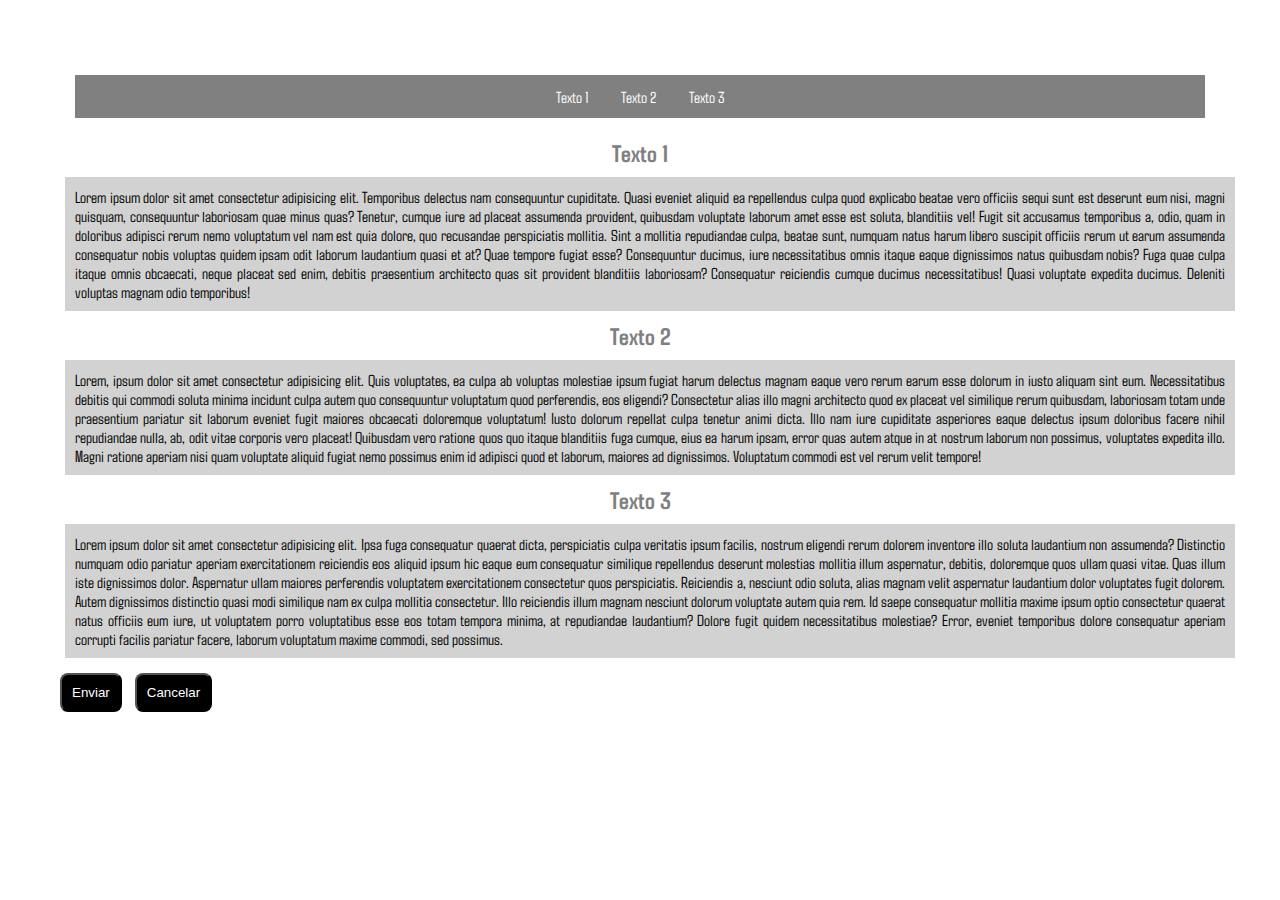
<file: aula-030623/atividade/index.html>
<!DOCTYPE html>
<html lang="en">
<head>
    <meta charset="UTF-8">
    <meta name="viewport" content="width=device-width, initial-scale=1.0">
    <link rel="stylesheet" href="styles.css">
    <title>Atividade CSS</title>
</head>
<body>
    <header>
        <nav class="navegacao">
            <ul>
            <li><a href="#texto1">Texto 1</a></li>
            <li><a href="#texto2">Texto 2</a></li>
            <li><a href="#texto3">Texto 3</a></li>
            </ul>
        </nav>
    </header>    
        <main>
        <div>
            <h2>Texto 1</h2>
            <p>Lorem ipsum dolor sit amet consectetur adipisicing elit. Temporibus delectus nam consequuntur cupiditate. Quasi eveniet aliquid ea repellendus culpa quod explicabo beatae vero officiis sequi sunt est deserunt eum nisi, magni quisquam, consequuntur laboriosam quae minus quas? Tenetur, cumque iure ad placeat assumenda provident, quibusdam voluptate laborum amet esse est soluta, blanditiis vel! Fugit sit accusamus temporibus a, odio, quam in doloribus adipisci rerum nemo voluptatum vel nam est quia dolore, quo recusandae perspiciatis mollitia. Sint a mollitia repudiandae culpa, beatae sunt, numquam natus harum libero suscipit officiis rerum ut earum assumenda consequatur nobis voluptas quidem ipsam odit laborum laudantium quasi et at? Quae tempore fugiat esse? Consequuntur ducimus, iure necessitatibus omnis itaque eaque dignissimos natus quibusdam nobis? Fuga quae culpa itaque omnis obcaecati, neque placeat sed enim, debitis praesentium architecto quas sit provident blanditiis laboriosam? Consequatur reiciendis cumque ducimus necessitatibus! Quasi voluptate expedita ducimus. Deleniti voluptas magnam odio temporibus!</p>
        </div>
        <div>
            <h2>Texto 2</h2>
            <p>Lorem, ipsum dolor sit amet consectetur adipisicing elit. Quis voluptates, ea culpa ab voluptas molestiae ipsum fugiat harum delectus magnam eaque vero rerum earum esse dolorum in iusto aliquam sint eum. Necessitatibus debitis qui commodi soluta minima incidunt culpa autem quo consequuntur voluptatum quod perferendis, eos eligendi? Consectetur alias illo magni architecto quod ex placeat vel similique rerum quibusdam, laboriosam totam unde praesentium pariatur sit laborum eveniet fugit maiores obcaecati doloremque voluptatum! Iusto dolorum repellat culpa tenetur animi dicta. Illo nam iure cupiditate asperiores eaque delectus ipsum doloribus facere nihil repudiandae nulla, ab, odit vitae corporis vero placeat! Quibusdam vero ratione quos quo itaque blanditiis fuga cumque, eius ea harum ipsam, error quas autem atque in at nostrum laborum non possimus, voluptates expedita illo. Magni ratione aperiam nisi quam voluptate aliquid fugiat nemo possimus enim id adipisci quod et laborum, maiores ad dignissimos. Voluptatum commodi est vel rerum velit tempore!</p>
        </div>
        <div>
            <h2>Texto 3</h2>
            <p>Lorem ipsum dolor sit amet consectetur adipisicing elit. Ipsa fuga consequatur quaerat dicta, perspiciatis culpa veritatis ipsum facilis, nostrum eligendi rerum dolorem inventore illo soluta laudantium non assumenda? Distinctio numquam odio pariatur aperiam exercitationem reiciendis eos aliquid ipsum hic eaque eum consequatur similique repellendus deserunt molestias mollitia illum aspernatur, debitis, doloremque quos ullam quasi vitae. Quas illum iste dignissimos dolor. Aspernatur ullam maiores perferendis voluptatem exercitationem consectetur quos perspiciatis. Reiciendis a, nesciunt odio soluta, alias magnam velit aspernatur laudantium dolor voluptates fugit dolorem. Autem dignissimos distinctio quasi modi similique nam ex culpa mollitia consectetur. Illo reiciendis illum magnam nesciunt dolorum voluptate autem quia rem. Id saepe consequatur mollitia maxime ipsum optio consectetur quaerat natus officiis eum iure, ut voluptatem porro voluptatibus esse eos totam tempora minima, at repudiandae laudantium? Dolore fugit quidem necessitatibus molestiae? Error, eveniet temporibus dolore consequatur aperiam corrupti facilis pariatur facere, laborum voluptatum maxime commodi, sed possimus.
            </p>
        </div>

        <div>
            <button class="btn">Enviar</button>
            <button class="btn">Cancelar</button> 
        </div>
       
    </main>
    </body>

</html>
</file>
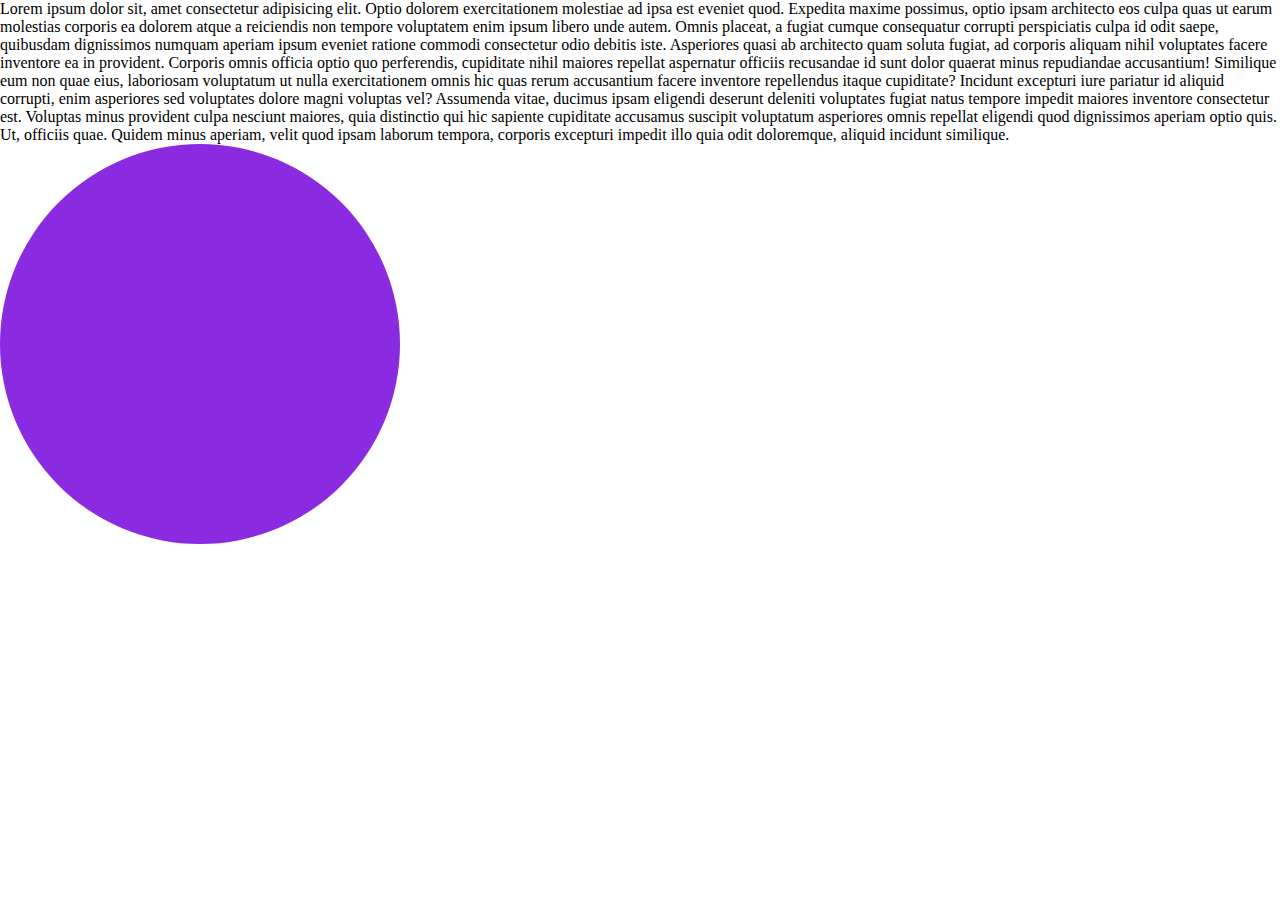
<file: aula-030623/background/index.html>
<!DOCTYPE html>
<html lang="en">
    <head>
        <meta charset="UTF-8" />
        <meta name="viewport" content="width=device-width, initial-scale=1.0" />
        <title>Background</title>
        <link rel="stylesheet" href="./styles.css" />
    </head>
    <body>
        <p>
            Lorem ipsum dolor sit, amet consectetur adipisicing elit. Optio
            dolorem exercitationem molestiae ad ipsa est eveniet quod. Expedita
            maxime possimus, optio ipsam architecto eos culpa quas ut earum
            molestias corporis ea dolorem atque a reiciendis non tempore
            voluptatem enim ipsum libero unde autem. Omnis placeat, a fugiat
            cumque consequatur corrupti perspiciatis culpa id odit saepe,
            quibusdam dignissimos numquam aperiam ipsum eveniet ratione commodi
            consectetur odio debitis iste. Asperiores quasi ab architecto quam
            soluta fugiat, ad corporis aliquam nihil voluptates facere inventore
            ea in provident. Corporis omnis officia optio quo perferendis,
            cupiditate nihil maiores repellat aspernatur officiis recusandae id
            sunt dolor quaerat minus repudiandae accusantium! Similique eum non
            quae eius, laboriosam voluptatum ut nulla exercitationem omnis hic
            quas rerum accusantium facere inventore repellendus itaque
            cupiditate? Incidunt excepturi iure pariatur id aliquid corrupti,
            enim asperiores sed voluptates dolore magni voluptas vel? Assumenda
            vitae, ducimus ipsam eligendi deserunt deleniti voluptates fugiat
            natus tempore impedit maiores inventore consectetur est. Voluptas
            minus provident culpa nesciunt maiores, quia distinctio qui hic
            sapiente cupiditate accusamus suscipit voluptatum asperiores omnis
            repellat eligendi quod dignissimos aperiam optio quis. Ut, officiis
            quae. Quidem minus aperiam, velit quod ipsam laborum tempora,
            corporis excepturi impedit illo quia odit doloremque, aliquid
            incidunt similique.
        </p>
        
        <div class="card"></div>
    </body>
</html>
</file>
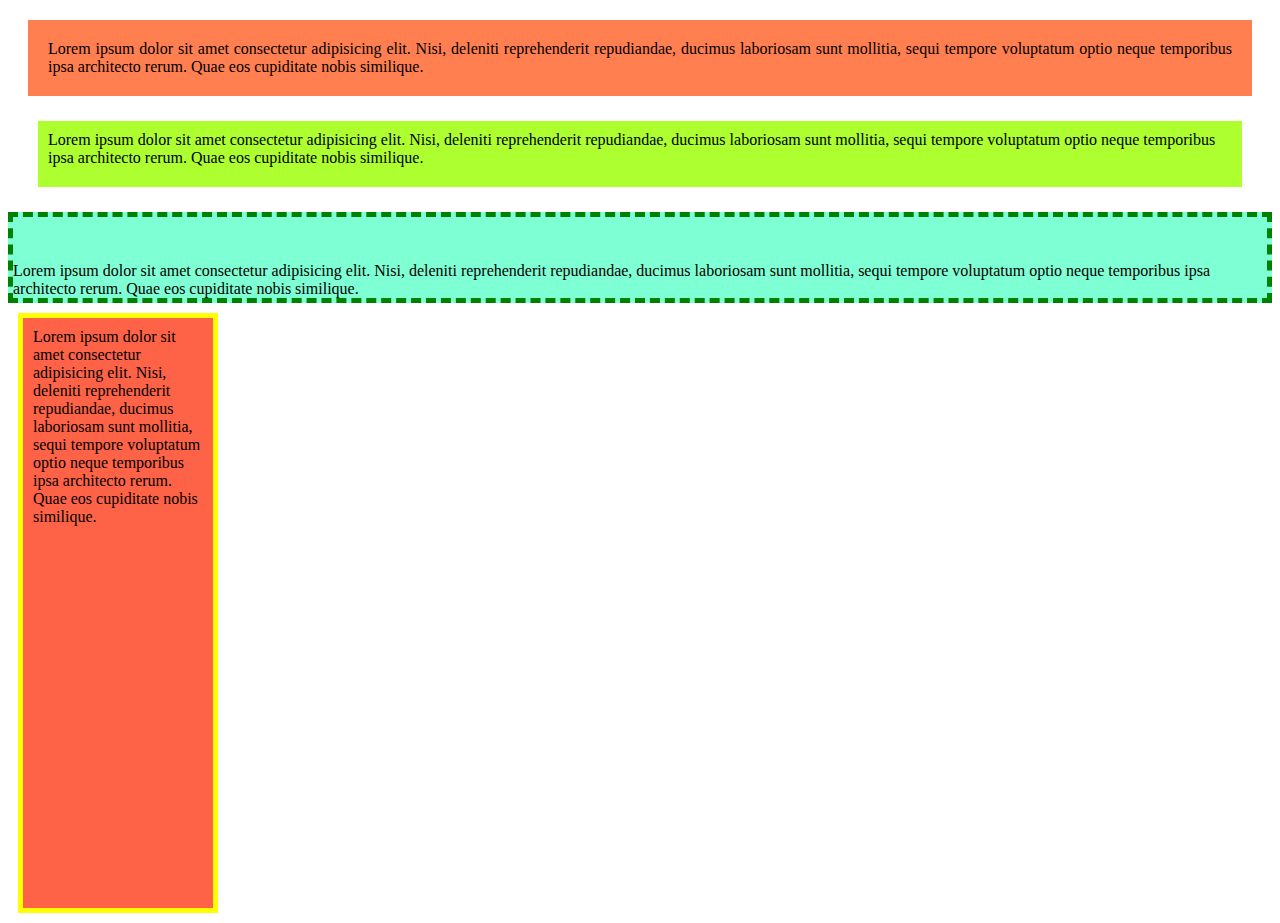
<file: aula-030623/box-model/index.html>
<!DOCTYPE html>
<html lang="en">
<head>
    <meta charset="UTF-8">
    <meta name="viewport" content="width=device-width, initial-scale=1.0">
    <title>Box Model</title>
    <link rel="stylesheet" href="./styles.css">
</head>
<body>
    <div class="box1">
        Lorem ipsum dolor sit amet consectetur adipisicing elit. Nisi, deleniti reprehenderit repudiandae, ducimus laboriosam sunt mollitia, sequi tempore voluptatum optio neque temporibus ipsa architecto rerum. Quae eos cupiditate nobis similique.
    </div>
    <div class="box2">
        Lorem ipsum dolor sit amet consectetur adipisicing elit. Nisi, deleniti reprehenderit repudiandae, ducimus laboriosam sunt mollitia, sequi tempore voluptatum optio neque temporibus ipsa architecto rerum. Quae eos cupiditate nobis similique.
    </div>
    <div class="box3">
        Lorem ipsum dolor sit amet consectetur adipisicing elit. Nisi, deleniti reprehenderit repudiandae, ducimus laboriosam sunt mollitia, sequi tempore voluptatum optio neque temporibus ipsa architecto rerum. Quae eos cupiditate nobis similique.
    </div>
    </div>
    <div class="box4">
        Lorem ipsum dolor sit amet consectetur adipisicing elit. Nisi, deleniti reprehenderit repudiandae, ducimus laboriosam sunt mollitia, sequi tempore voluptatum optio neque temporibus ipsa architecto rerum. Quae eos cupiditate nobis similique.
    </div>
</body>
</html>
</file>
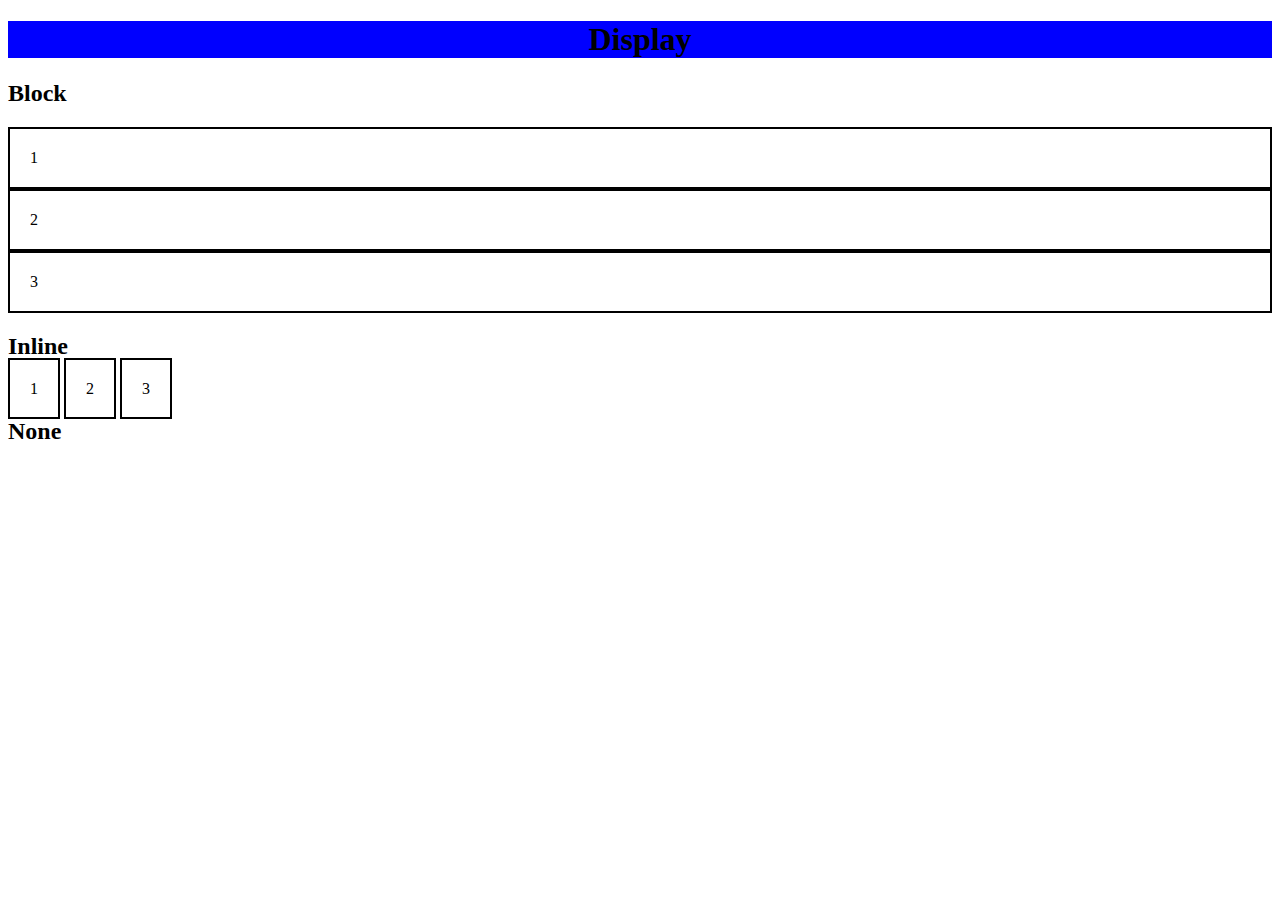
<file: aula-030623/exibicao/index.html>
<!DOCTYPE html>
<html lang="en">
<head>
    <meta charset="UTF-8">
    <meta name="viewport" content="width=device-width, initial-scale=1.0">
    <title>Tipos de exibição</title>
    <link rel="stylesheet" href="./styles.css">
</head>
<body>
    <h1>Display</h1>

    <h2>Block</h2>
    <div class="box">1</div>
    <div class="box">2</div>
    <div class="box">3</div>

    <h2>Inline</h2>
    <div class="box Inline">1</div>
    <div class="box Inline">2</div>
    <div class="box Inline">3</div>

    <h2>None</h2>
    <div class="box none">1</div>
    
</body>
</html>
</file>
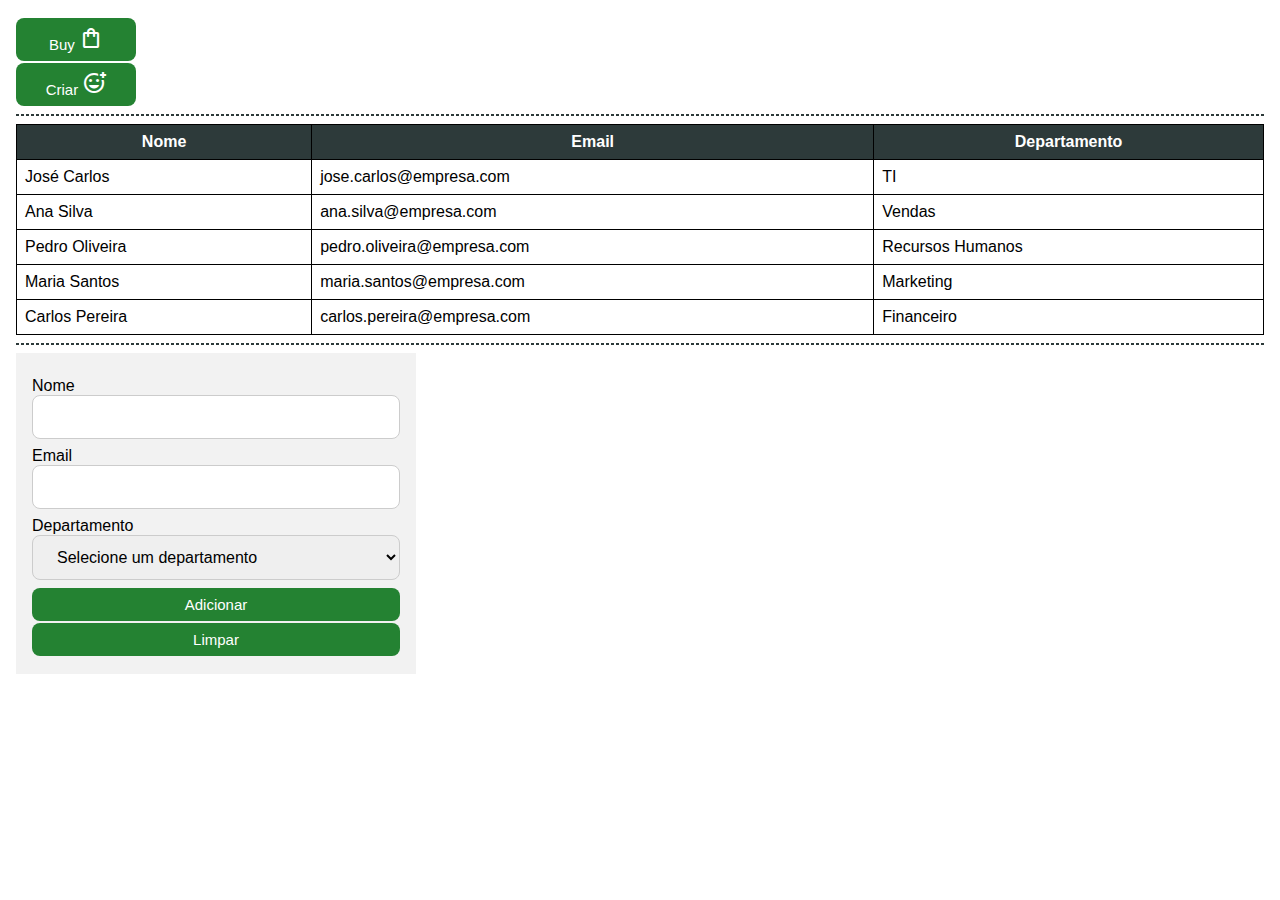
<file: aula-040723/customização/index.html>
<!DOCTYPE html>
<html lang="en">
<head>
    <meta charset="UTF-8">
    <meta name="viewport" content="width=device-width, initial-scale=1.0">
    <title>Elementos Customizados</title>
    <link rel="stylesheet" href="https://fonts.googleapis.com/css2?family=Material+Symbols+Outlined:opsz,wght,FILL,GRAD@48,400,0,0" />
    <link rel="stylesheet" href="styles.css">
</head>
<body>


    <button class="btn">Buy <span class="material-symbols-outlined">shopping_bag</span>
    </button>
    
    <button class="btn sec">Criar <span class="material-symbols-outlined">
    add_reaction
    </span>
    </button>
    <hr />
    
    <table class="tabela">
      <thead>
        <tr>
          <th>Nome</th>
          <th>Email</th>
          <th>Departamento</th>
        </tr>
      </thead>
      <tbody>
        <tr>
          <td>José Carlos</td>
          <td>jose.carlos@empresa.com</td>
          <td>TI</td>
        </tr>
        <tr>
          <td>Ana Silva</td>
          <td>ana.silva@empresa.com</td>
          <td>Vendas</td>
        </tr>
        <tr>
          <td>Pedro Oliveira</td>
          <td>pedro.oliveira@empresa.com</td>
          <td>Recursos Humanos</td>
        </tr>
        <tr>
          <td>Maria Santos</td>
          <td>maria.santos@empresa.com</td>
          <td>Marketing</td>
        </tr>
        <tr>
          <td>Carlos Pereira</td>
          <td>carlos.pereira@empresa.com</td>
          <td>Financeiro</td>
        </tr>
      </tbody>
    </table>
    
    <hr />
    
    <form class="formulario" onsubmit="return false">
      <div class="grupo">
        <label for="campo_nome">Nome</label>
        <input id="campo_nome" type="text" name="nome" required/>
      </div>
      <div class="grupo">
        <label for="campo_email">Email</label>
        <input id="campo_email" type="email" name="email" required/>
      </div>
      <div class="grupo">
        <label>Departamento</label>
        <select id="campo_dep" required>
          <option disabled selected value="">Selecione um departamento</option>
          <option value="TI">TI</option>
          <option value="Vendas">Vendas</option>
          <option value="Recursos Humanos">Recursos Humanos</option>
          <option value="Marketing">Marketing</option>
          <option value="Financeiro">Financeiro</option>
        </select>
      </div>
      <button class="btn">Adicionar</button>
      <button class="btn sec" type="reset">Limpar</button>
    </form>
</body>
</html>
</file>
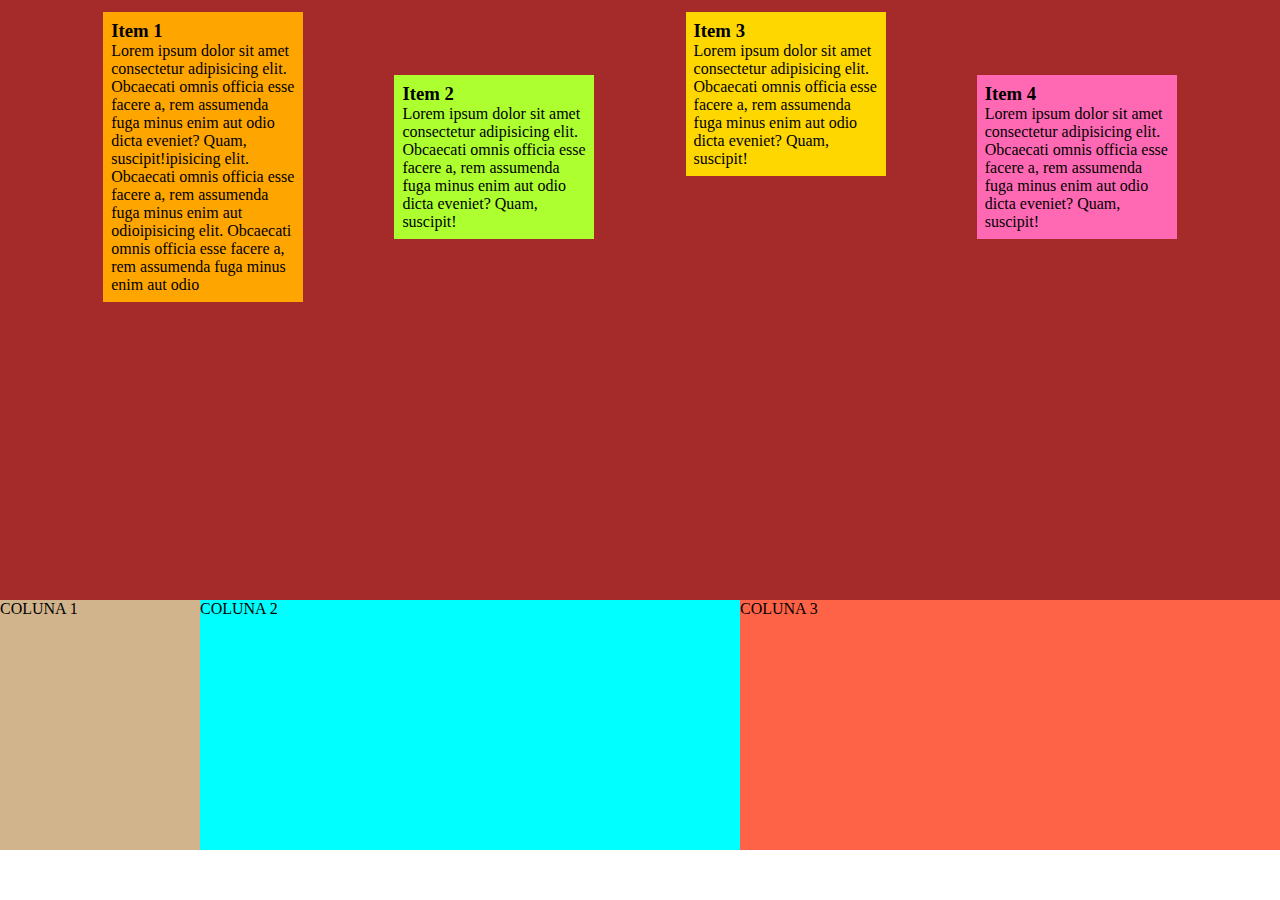
<file: aula-050723/flexbox/index.html>
<!DOCTYPE html>
<html lang="en">
  <head>
    <meta charset="UTF-8" />
    <meta name="viewport" content="width=device-width, initial-scale=1.0" />
    <title>Estudo Flexbox</title>
    <link rel="stylesheet" href="styles.css"/>
  </head>
  <body>
    <div class="container-1">
      <div class="item-1">
        <h3>Item 1</h3>
        Lorem ipsum dolor sit amet consectetur adipisicing elit. Obcaecati omnis
        officia esse facere a, rem assumenda fuga minus enim aut odio dicta
        eveniet? Quam, suscipit!ipisicing elit. Obcaecati omnis
        officia esse facere a, rem assumenda fuga minus enim aut odioipisicing elit. Obcaecati omnis
        officia esse facere a, rem assumenda fuga minus enim aut odio
      </div>
      <div class="item-2">
        <h3>Item 2</h3>
        Lorem ipsum dolor sit amet consectetur adipisicing elit. Obcaecati omnis
        officia esse facere a, rem assumenda fuga minus enim aut odio dicta
        eveniet? Quam, suscipit!
      </div>
      <div class="item-3">
        <h3>Item 3</h3>
        Lorem ipsum dolor sit amet consectetur adipisicing elit. Obcaecati omnis
        officia esse facere a, rem assumenda fuga minus enim aut odio dicta
        eveniet? Quam, suscipit!
      </div>
      <div class="item-4">
        <h3>Item 4</h3>
        Lorem ipsum dolor sit amet consectetur adipisicing elit. Obcaecati omnis
        officia esse facere a, rem assumenda fuga minus enim aut odio dicta
        eveniet? Quam, suscipit!
      </div>
    </div>
    <div class="container-2">
        <div class="coluna-1">COLUNA 1</div>
        <div class="coluna-2">COLUNA 2</div>
        <div class="coluna-3">COLUNA 3</div>
      </div>
  </body>
</html>
</file>
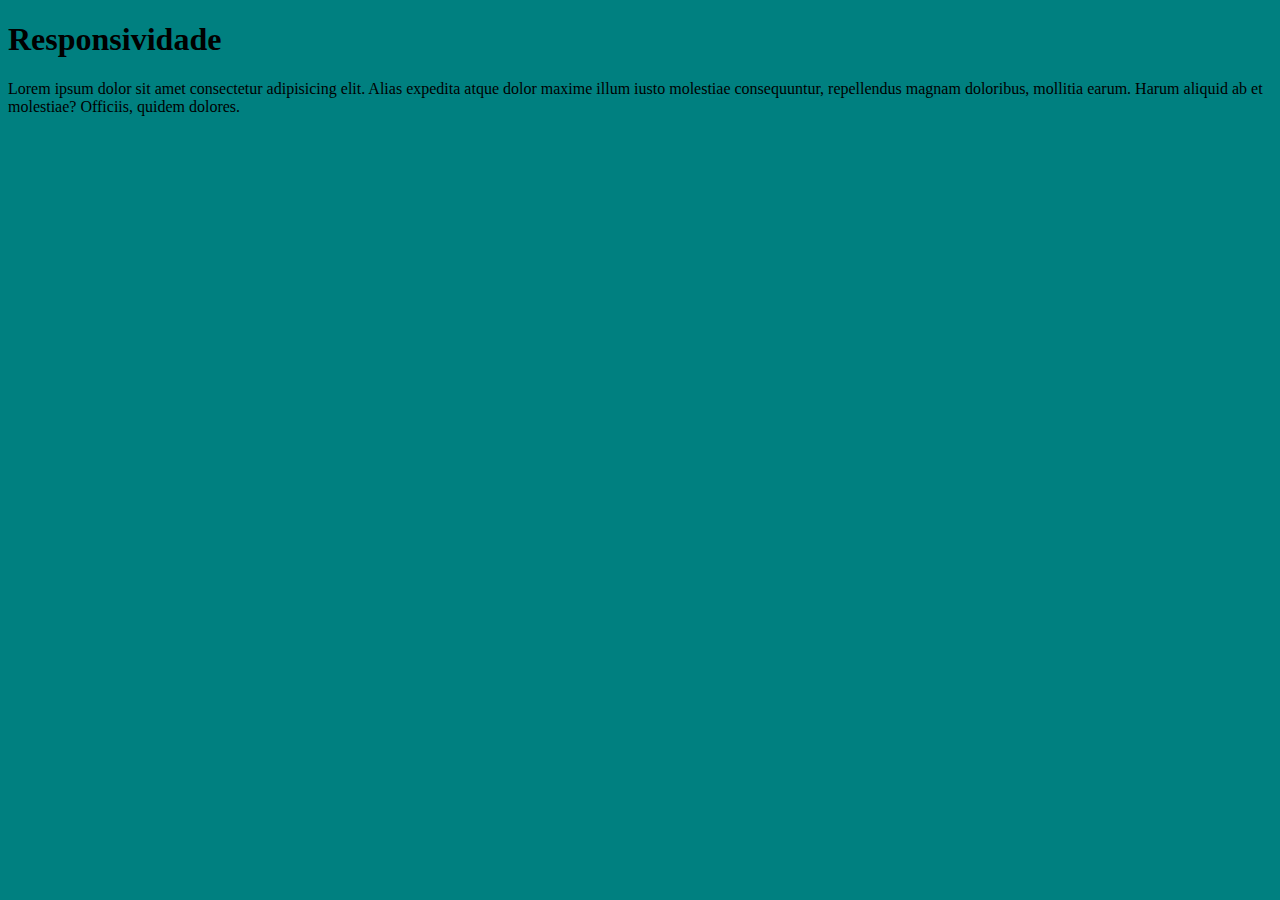
<file: aula-060723/media-query/index.html>
<!DOCTYPE html>
<html lang="pt-br">
<head>
    <meta charset="UTF-8">
    <!-- Define a largura da viewport sendo a largura do dispositivo-->
    <meta name="viewport" content="width=device-width, initial-scale=1.0">
    <link rel="stylesheet" href="styles.css">
    <title>Estudo de Media Queries</title>
</head>
<body>
    <h1>Responsividade</h1>
        <p>Lorem ipsum dolor sit amet consectetur adipisicing elit. Alias expedita atque dolor maxime illum iusto molestiae consequuntur, repellendus magnam doloribus, mollitia earum. Harum aliquid ab et molestiae? Officiis, quidem dolores.

        </p>
    
</body>
</html>
</file>
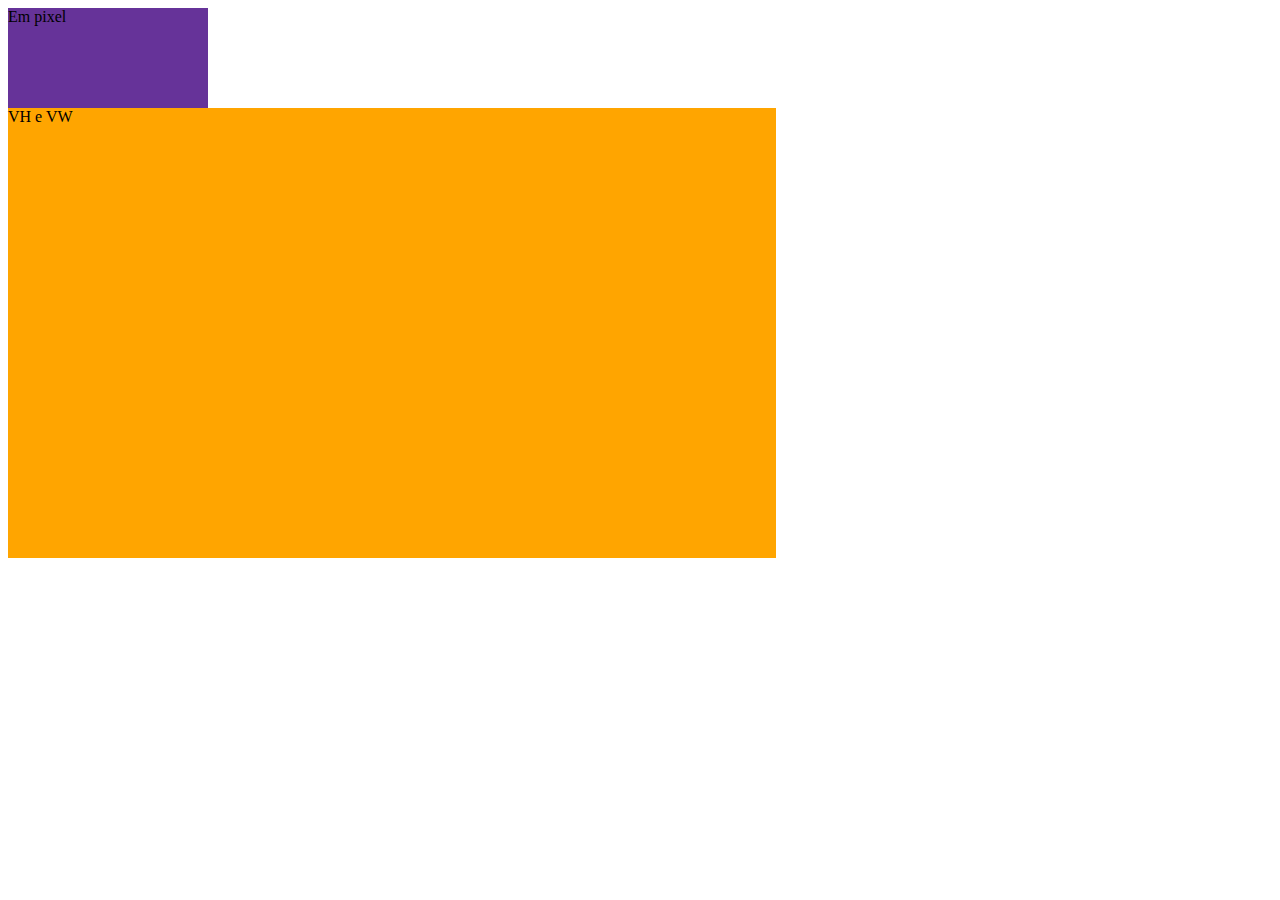
<file: aula-300623/cores-unidades/index.html>
<!DOCTYPE html>
<html lang="en">
<head>
    <meta charset="UTF-8">
    <meta name="viewport" content="width=device-width, initial-scale=1.0">
    <title>Cores e Unidades</title>
    <link rel="stylesheet" href="./css/styles.css">
</head>
<body>
   <!--
    <div class="red1">cor nomeada</div>
    <div class="red2">hex</div>
    <div class="red3">rgba</div>
   --> 
   <div class="quadrado1">Em pixel</div>
   </div>
   <div class="quadrado2">VH e VW </div>
   <br>
   
</body>
</html>
</file>
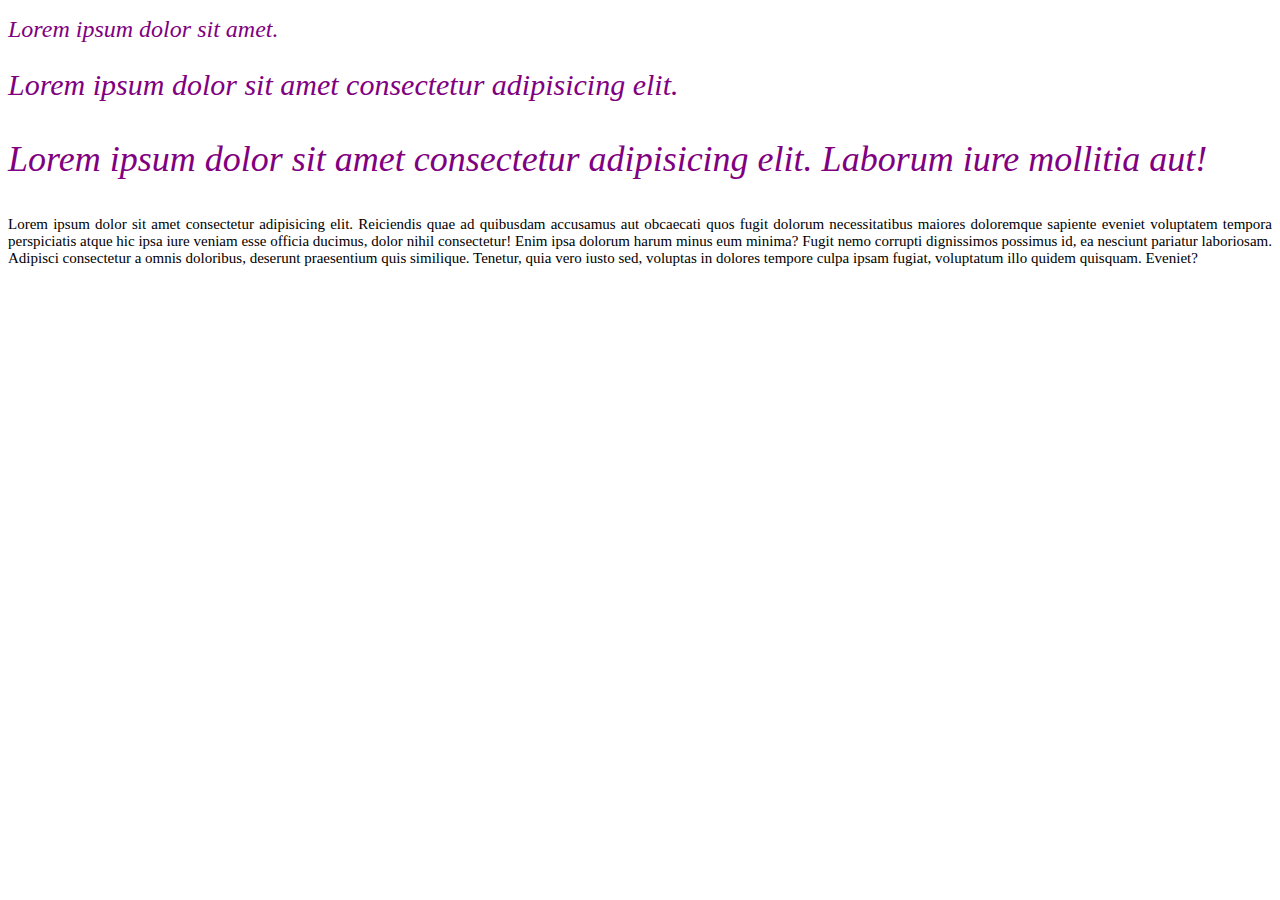
<file: aula-300623/textos/index.html>
<!DOCTYPE html>
<html lang="en">
<head>
    <meta charset="UTF-8">
    <meta name="viewport" content="width=<div class="container">
        <link rel="stylesheet" href="./css/styles.css">
        <div class="container">
            <h1>Lorem ipsum dolor sit amet.</h1>
            <h2>Lorem ipsum dolor sit amet consectetur adipisicing elit.</h2>
            <h3>
              Lorem ipsum dolor sit amet consectetur adipisicing elit. Laborum iure
              mollitia aut!
            </h3>
            <p>
              Lorem ipsum dolor sit amet consectetur adipisicing elit. Reiciendis quae
              ad quibusdam accusamus aut obcaecati quos fugit dolorum necessitatibus
              maiores doloremque sapiente eveniet voluptatem tempora perspiciatis
              atque hic ipsa iure veniam esse officia ducimus, dolor nihil
              consectetur! Enim ipsa dolorum harum minus eum minima? Fugit nemo
              corrupti dignissimos possimus id, ea nesciunt pariatur laboriosam.
              Adipisci consectetur a omnis doloribus, deserunt praesentium quis
              similique. Tenetur, quia vero iusto sed, voluptas in dolores tempore
              culpa ipsam fugiat, voluptatum illo quidem quisquam. Eveniet?
            </p>
          </div>
</head>
<body>
    
</body>
</html>
</file>
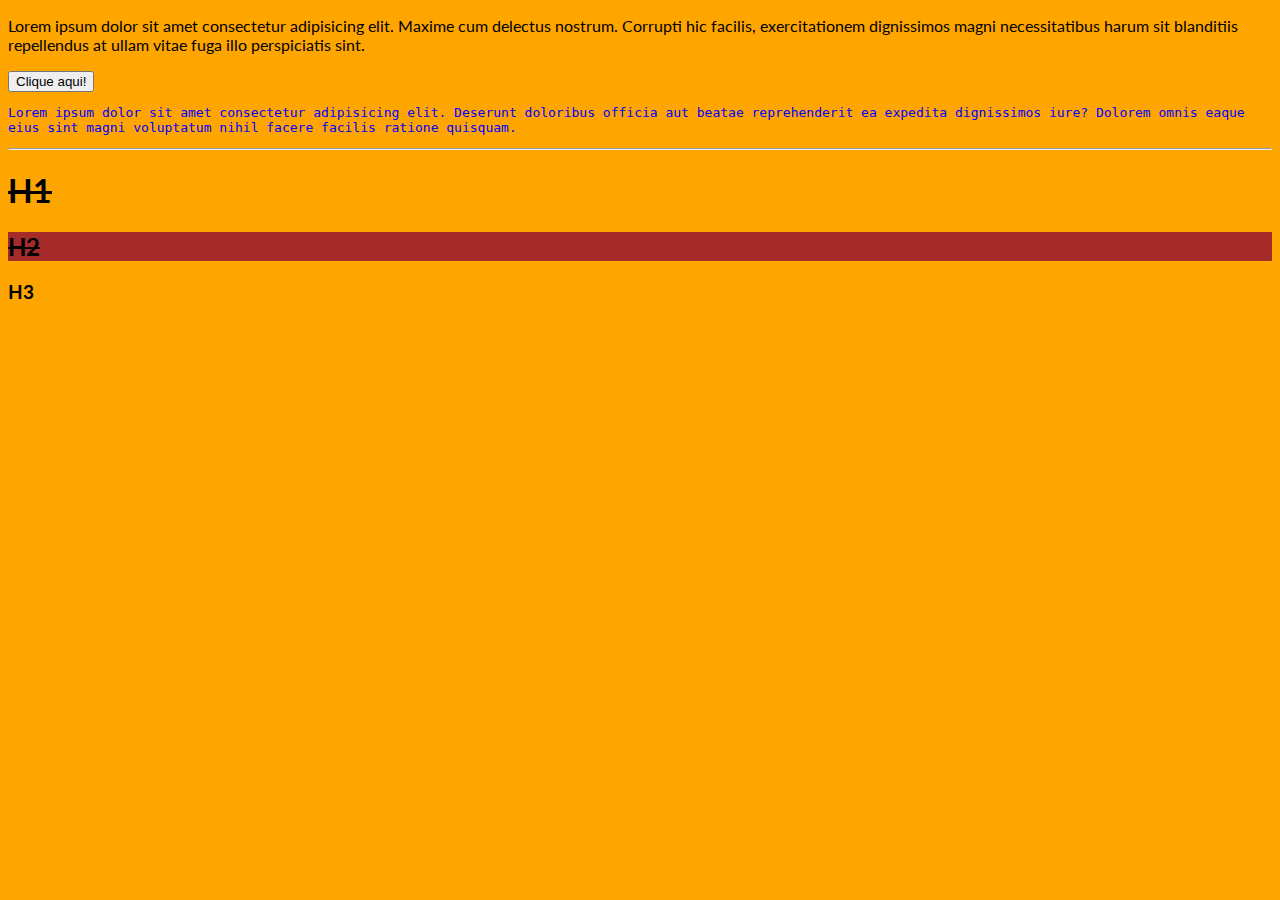
<file: aula-300623/herenca-prioridade/css/index.html>
<!DOCTYPE html>
<html lang="pt-BR">

<head>
    <meta charset="UTF-8">
    <meta name="viewport" content="width=device-width, initial-scale=1.0">
    <title>Herença x Prioridade</title>
    <link rel="preconnect" href="https://fonts.googleapis.com">
    <link rel="preconnect" href="https://fonts.gstatic.com" crossorigin>
    <link href="https://fonts.googleapis.com/css2?family=Lato:ital,wght@0,400;0,700;1,700&display=swap"
        rel="stylesheet">
    <link rel="stylesheet" href="styles.css">
</head>

<body>
    <p>
        Lorem ipsum dolor sit amet consectetur adipisicing elit. Maxime cum delectus nostrum. Corrupti hic facilis,
        exercitationem dignissimos magni necessitatibus harum sit blanditiis repellendus at ullam vitae fuga illo
        perspiciatis sint.
    </p>
    <button>Clique aqui!</button>
    <p class="codigo">
        Lorem ipsum dolor sit amet consectetur adipisicing elit. Deserunt doloribus officia aut beatae reprehenderit ea expedita dignissimos iure? Dolorem omnis eaque eius sint magni voluptatum nihil facere facilis ratione quisquam.
    </p>
    <hr/>
    <h1 style="background-color: orange;" id="meu-h1" class="custom-h1">H1</h1>
    <H2>H2</H2>
    <H3>H3</H3>

   

</body>

</html>
</file>
<file: aula-030623/atividade/styles.css>
@import url('https://fonts.googleapis.com/css2?family=Agdasima:wght@400;700&display=swap');

*{
    box-sizing: border-box;
    margin: 0;
    padding: 0;
}

html {
    font-family: 'Agdasima', sans-serif;
    padding: 25px;
    margin: 30px;
    text-align: justify;
    background-image: url("https://plus.unsplash.com/premium_photo-1675802518662-009a12371c27?ixlib=rb-4.0.3&ixid=M3wxMjA3fDB8MHxwaG90by1wYWdlfHx8fGVufDB8fHx8fA%3D%3D&auto=format&fit=crop&w=715&q=80");
    }


main p {
    background-color: #d2d2d2;
    margin: 10px;
    padding: 10px;
    width: 100%;
    text-align: justify;
}

main h2 {
    text-align: center;
    color: grey;

}

main h2:hover {
    color: black;
    cursor: pointer;
}

.btn {
    background-color: black;
    color: white;
    padding: 10px;
    border-radius: 8px;
    margin: 5px;
}

.btn:hover {
    background-color: gray;
    color: orange;
    
}

.navegacao li {
   display: inline;
}

.navegacao ul {
    background-color: grey;
    text-align: center;
    margin: 20px;
    padding: 12px;
}

.navegacao a {
    text-decoration: none;
    color: white;
    padding: 15px;
    text-align: ;
}

.navegacao a:hover {
    color: black;
}
</file>
<file: aula-030623/background/styles.css>
* {
    box-sizing: border-box;
    margin: 0;
    padding: 0;
  }
  
  body {
    background-image: url("https://soulcodeacademy.org/assets/images/logo/light-logo.png"),
      url("https://soulcodeacademy.org/assets/images/logo/light-logo.png");
    /* no-repeat repeat-x repeat-y*/
    background-repeat: no-repeat;
    /* bottom right top left center */
    background-position: center, top;
    /* acompanha o scroll */
    background-attachment: fixed, scroll;
    background-size: 300px, 200px; /* define a largura e altura será automatica */
  }

.card{
    width: 400px;
    height: 400px;
    background-color: blueviolet;
    border-radius: 200px;
    background-image: url("https://images.unsplash.com/photo-1440342359743-84fcb8c21f21?ixlib=rb-4.0.3&ixid=M3wxMjA3fDB8MHxwaG90by1wYWdlfHx8fGVufDB8fHx8fA%3D%3D&auto=format&fit=crop&w=870&q=80");
    background-repeat: no-repeat;
    background-position: bottom ;
    background-size: cover ;
}
</file>
<file: aula-030623/box-model/styles.css>
/*Bom Model = configurar a aparencia da caixa de elementos
Padding = preenchimento
Margin = espaçamento
border = contorno */

.box1 {
    background-color: coral;
    text-align: justify;
    margin: 20px; /* Preenchimento em todos os lados*/
    padding: 20px; /*Preenchimento em todos os lados*/
}

.box2 {
    background-color: greenyellow;
    padding: 10px 15px 20px 10px; /*TOP RIGHT BOTTON LEFT - sentido horário*/
    margin: 25px 30px /*Vertical horizontal*/
}

.box3{
    background-color: aquamarine;
    border: 5px dashed green;
    padding-top: 45px; 
}

.box4{
    background-color: tomato;
    margin: 10px;
    padding: 10px;
    border: 5px solid yellow;
    width: 200px;
    height: 600px;
    box-sizing: border-box;
}

/* Como aplicar box-sizing: border-box em todos os elementos da página? 
O * é um seletor universal - seleciona todos os elementos da página*/
* {
    box-sizing: border-box; /*Essa propriedade se aplica a todos os movimentos*/
}
</file>
<file: aula-030623/exibicao/styles.css>
* {
    box-sizing: border-box;
}

.box{
    padding: 20px;
    border: 2px solid black;
}

.Inline{
    display: inline;
}

h1 {
    background-color: blue;
    text-align: center;
}

.none{
     display: none;
}


/* Display: 
display: block -> ocupa toda a largura, e quebra linha no final
display: inline -> ocupar apenas o necessário, não quebra linha e não obedece widht e height
display: none -> elemento não será exibido
display: inline-block -> permite que um elemento ocupe apenas a largura do conteúdo, combinando características de elementos 'inline' e 'block'.
*/
</file>
<file: aula-040723/customização/styles.css>
*{
    box-sizing: border-box;
    margin: 0;
    padding: 0;
}

html {
    font-family: Arial, sans-serif;
    /*Criar dentro do elemento raiz*/
    --cor-primaria:#248232;
    --cor-secundaria: #2d3a3a;
}

body {
    padding: 16px;
}

.btn {
    border: 0;
    display: block;
    background-color: var(--cor-primaria);
    color: white;
    margin: 2px 0;
    padding: 8px 16px;
    border-radius: 8px;
    font-size: 15px;
    width: 120px;
}

.btn:hover {
    background-color: var(--cor-secundaria)

}

hr {
    border: 0.5px dashed var(--cor-secundaria);
    margin: 8px 0;
}

.tabela {
    width: 100%;
    border-collapse: collapse;

}

.tabela td,
.tabela th {
    border: 1px solid black ;
    padding: 8px;

}

.tabela th {
    background-color: var(--cor-secundaria);
    color: white;
}

.formulario {
    padding: 16px;
    background-color: #f2f2f2;
    width: 400px;
}

.formulario input, .formulario select {
    width: 100%;
    border: 1px solid #ccc;
    padding: 12px 20px;
    border-radius: 8px;
    font-size: 16px;

}

.formulario .btn {
    width: 100%;
}

.grupo {
    margin-top: 8px;
    margin-bottom: 8px;
}
</file>
<file: aula-050723/flexbox/styles.css>
*{
    box-sizing: border-box;
    margin: 0;
    padding: 0;
}

.container-1 {
    background-color: brown;
    padding: 12px;
    display: flex; /* Ativa o Flex*/
    flex-direction: row; /* Direção em que os elementos são atribuidos */
    flex-wrap: wrap; /* Indica que pode quebrar linha se não tiver espaço*/
    flex-flow: row wrap; /* Atalho para flex-direction e flex-wrap*/
    justify-content: space-evenly; /* star, end, center, space - ajusta os elementos no eixo main*/
    align-items: center; /*alinha os itens no eixo cross*/
    align-content: space-between ; /* Alinha as linhas */
    height: 600px;
}

.item-1 {
    background-color: orange;
}

.item-2 {
    background-color: greenyellow;
}

.item-3 {
    background-color: gold;
    align-self: flex-start; /* Alinha no eixo cross individualmente*/
}

.item-4 {
    background-color:hotpink;
}

.item-1,
.item-2,
.item-3,
.item-4 {
    width: 200px;
    padding: 8px;

}

.container-2 {
    background-color: chocolate;
    height: 250px;
    display: flex;
}

.coluna-1 {
    background-color: tan;
    width: 200px;
}

.coluna-2 {
    background-color: aqua;
    flex: 1; /* Ocupa uma porção de espaço disponível*/
   
}

.coluna-3 {
    background-color: tomato;
    flex: 1;
}
</file>
<file: aula-060723/media-query/styles.css>
/*
Media Queries = regras especiais (pode ser aplicada ou não)

@media condicao {
   estilos a serem aplicados caso a condição for 
   verdadeira
}
*/
   body {
    background-color: teal;
   }


/* screen = Dispositivos de tela (mobile, tablet, desktop)*/

@media screen and (max-width: 599px) {
    /*Se a largura é menor ou igual a 599px*/
    body {
        background-color: red;
        font-family: monospace;
        color: white;
    }

}

@media screen and (min-width: 600px) and (max-width: 1000px) {
    /*se a largura é maior ou igual a 600px
    e se a largura é menor ou igual a 1000px
    */
     body {
        background-color: olive;
     }
}
</file>
<file: aula-300623/cores-unidades/css/styles.css>
.red1, 
.red2, 
.red3{
    width: 200px;
    height: 200px;
}

.red1{
    background-color: red; 
}

.red2{
    background-color: #ff0000;
}

.red3{
    background-color: rgba(255, 0, 0, 1);
}
/* Unidade de medida
- Absolitas: px, cm, pt, etc;
-Relativas: vh(viewport height)
            vw(viewport width),
            em(baseado no pai)
            rem(baseado no elemento raiz)
            %(baseado no pai)
*/

.quadrado1 {
    width: 200px;
    height: 100px;
    background-color: rebeccapurple;
}

.quadrado2{
    width: 60vw; /* 60% da largura*/
    height: 50vh;
    background-color: orange;

}

/* % = em relação ao elemento pai */
.quadrado3{
    background-color: tomato;
}
</file>
<file: aula-300623/textos/css/styles.css>
.container h1, .container h2, .container h3 {
    /*Left, center, right, justify*/
    text-align: justify;
    /* italic, oblique */
    font-style: oblique;
    /* 100, 200, ..., 900 */
    font-weight: 300;
    color: purple;

}

.container h2 {
    font-size: 2.5rem; /* 2.5 * 16px*/
}

.container h3 {
    font-size: 3rem;
}

.container p {
    text-align: justify;
    font-size: 1.25rem;
}

html{
    font-size: 12px;
}
</file>
<file: aula-300623/herenca-prioridade/css/styles.css>
body{
    /* font-family é herdado para os descendentes*/
    font-family: "lato", sans-serif;
    background-color: orange;
}

.codigo{
    font-family: monospace;
    color: blue;
}

/* Prioridade = CSS define quais propriedades
serão aplicadas ou sobrescritas

inline > tag style > arquivo externo
atributo style  > #id > class > seletor de tipo

*/

/*Separar por virgulas*/
h1, h2{ 
    background-color: brown;
    text-decoration: line-through;
}

.custom-h1{
    background-color: blue;
}

#meu-h1{
    background-color: chartreuse;
}
</file>
